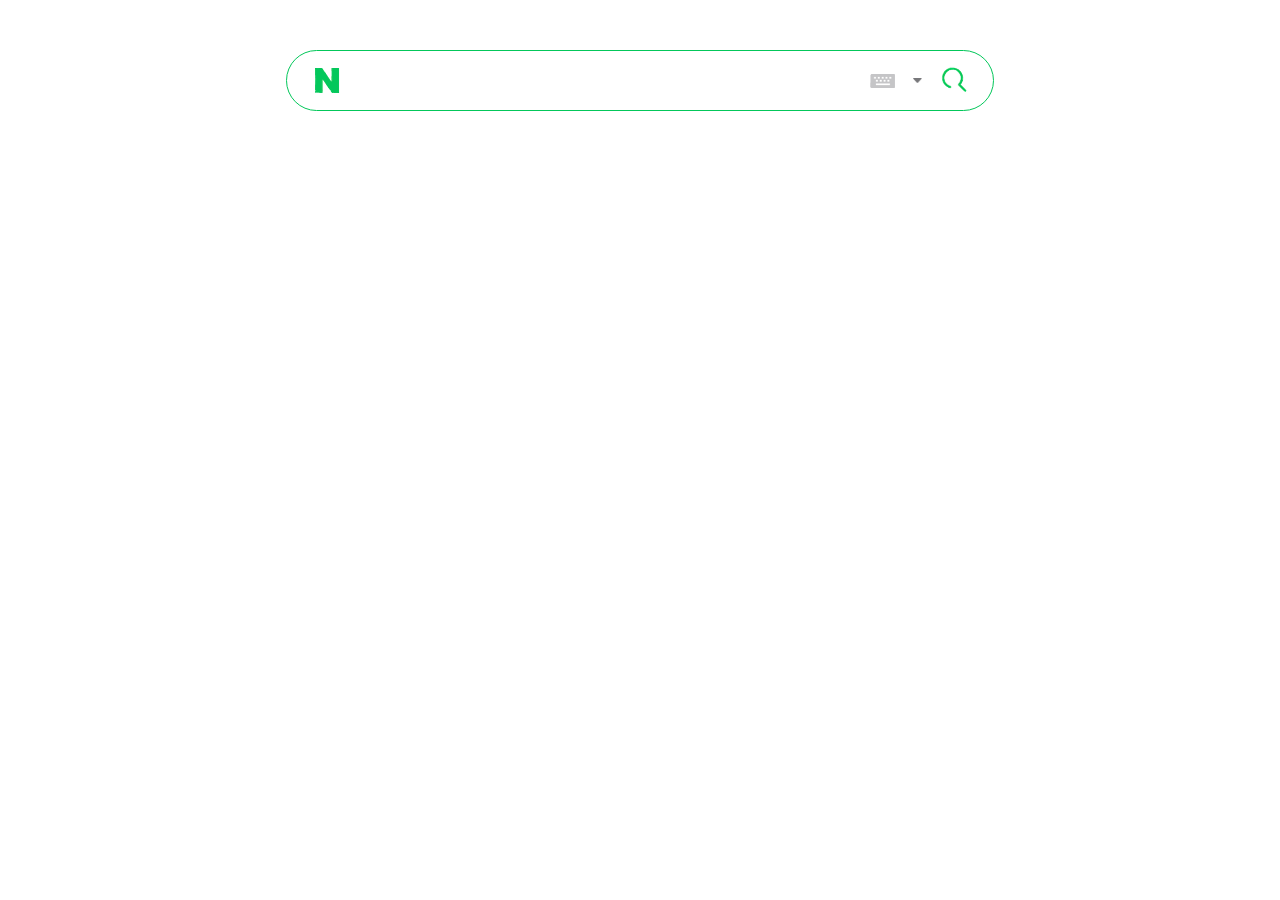
<file: index.html>
<html>
    <head>
        <link rel="stylesheet" href="index.css";>
        <title>NAVER</title>
    </head>
<body>
    <div id = header>
        <div id = search>
            <div>
                <form method=post action=search.php>
                    <a href=index.php><img src=image/Logo_N2.png alt=logo class=search_logo></a>
                    <input type = text name = search_text id=search_text placeholder="검색어를 입력해 주세요.">
                    <input type = button name = search_keyboard id=keyboardpop class=search_logo value="">
                    <img src=image/autocomplete.png alt=자동완성 height="5px" id=autoComplete>
                    <input type = image name = search_submit class=search_logo src=image/Logo_search2.png alt=검색>
                </form>
            </div>
            <div>
                
            </div>
        </div>
    <div class="keyboard">
        가상키보드
    </div>
    </div>
    <div id = container>

    </div>
    <div id = footer>

    </div>
<script>
    const $keyboardPop = document.getElementById('keyboardpop');
    const keyboard = document.querySelector(".keyboard");
    let lastX = 0;
    let lastY = 0; 
    let startX = 0; 
    let startY = 0; 

    keyboard.style.display = 'none';
    $keyboardPop.addEventListener('click', popUp);
    function popUp(){
        if(keyboard.style.display=='block')
        {
            keyboard.style.display = 'none';
        } else {
            keyboard.style.display= 'block';
            keyboard.style.top ='70px';
            keyboard.style.left ='1100px';
        }
    }
    keyboard.addEventListener('mousedown', function(e){
    e.preventDefault(); 
    startX = e.clientX; 
    startY = e.clientY; 
        
    document.addEventListener('mouseup', onRemoveEvent); 
    
    document.addEventListener('mousemove', onMove); 
    });

    function onRemoveEvent() { 
    document.removeEventListener('mouseup', onRemoveEvent); 
    document.removeEventListener('mousemove', onMove); 
    } 

    function onMove(e) { 
    e.preventDefault(); 
    lastX = startX - e.clientX; 
    lastY = startY - e.clientY; 

    startX = e.clientX; 
    startY = e.clientY; 

    keyboard.style.top = `${keyboard.offsetTop - lastY}px`;
    keyboard.style.left = `${keyboard.offsetLeft - lastX}px`;
    }
</script>
</body>
</html>
</file>
<file: index.css>
body{margin: 5px; position: relative;}
#search {
    width: 690px;
    height:43px;
    padding: 8px;
    margin: 0 auto;
    border: 1px solid #03C75A;
    border-radius: 50px;
    margin-top: 50px;
}
form{
    display: flex;
    align-items: center;
}
#search_text{
    width: 500px;
    height: 43px;
    border : none;
    font-size: 20px;
}
.search_logo{
    margin-left: 10px;
    margin-right: 10px;
    height: 43px;
    width: 43px;
}
#search_text::placeholder{
    color: white;
}
#search_text:focus{
    outline: none;
}
#search_text:focus::placeholder{
    color:lightgray;
}
#keyboardpop{
    background-image: url('image/keyboard.png');
    background-size: cover;
    border: none;
    background-color: white;
}
input[type="button"]{
    cursor: pointer;
}
.keyboard{
    z-index: 99;
    position: absolute;
    width: 400px;
    height: 200px;
    border: 1px solid #ddd;
    border-radius: 5px;
    box-shadow: 0px 0px 5px rgba(0, 0, 0, 0.5);
    overflow: hidden;
    padding: 5px;
    text-align: center;
    font-size: 14px;
    color: #333;
    background: #ddd;
    cursor: move;
}
#keyboardpop:hover{
    background-image: url(image/keyboard2.png);
}
#search:hover{
    box-shadow: 0px 3px 3px rgba(0, 0, 0, 0.1);
}
#autoComplete:visited{
    transform: scaleY(-1);
}
</file>
